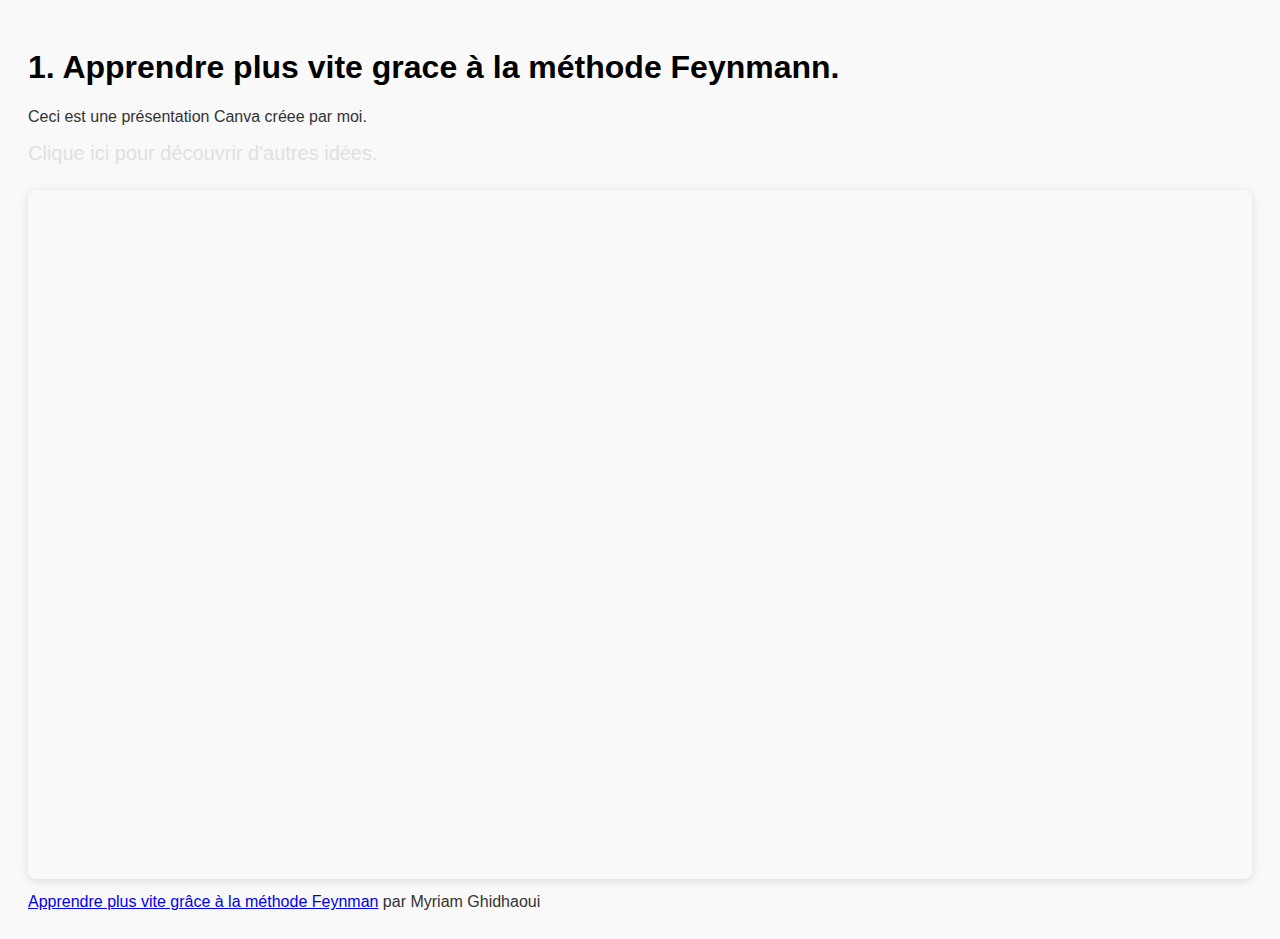
<file: index.html>
<!DOCTYPE html>
<html lang="fr">
<head>
<meta charset="UTF-8">
   <meta name="viewport" content="width=device-width, initial-scale=1.0">
<link rel="stylesheet" href="style.css">
</head>
<body>
  <h1>1. Apprendre plus vite grace à la méthode Feynmann. </h1>
  <p>Ceci est une présentation Canva créee par moi. </p>
  <script src="script.js"></script>

  <!-- Début de ta présentation Canva -->
  <a href="page2.html" class="lien-anime">Clique ici pour découvrir d'autres idées.</a>
  <div style="position: relative; width: 100%; height: 0; padding-top: 56.2500%;
      padding-bottom: 0; box-shadow: 0 2px 8px rgba(63,69,81,0.16); margin-top: 1.6em; margin-bottom: 0.9em; overflow: hidden;
      border-radius: 8px; will-change: transform;">
    <iframe loading="lazy" style="position: absolute; width: 100%; height: 100%; top: 0; left: 0; border: none; padding: 0;margin: 0;"
      src="https://www.canva.com/design/DAGriD8VB4Q/iUQXyy_ds7XF2AFduW5R7Q/view?embed"
      allowfullscreen="allowfullscreen" allow="fullscreen">
    </iframe>
  </div>

  <a href="https://www.canva.com/design/DAGriD8VB4Q/iUQXyy_ds7XF2AFduW5R7Q/view?utm_content=DAGriD8VB4Q&utm_campaign=designshare&utm_medium=embeds&utm_source=link" target="_blank" rel="noopener">Apprendre plus vite grâce à la méthode Feynman</a> par Myriam Ghidhaoui
  <!-- Fin de la présentation Canva -->

</body>
</file>
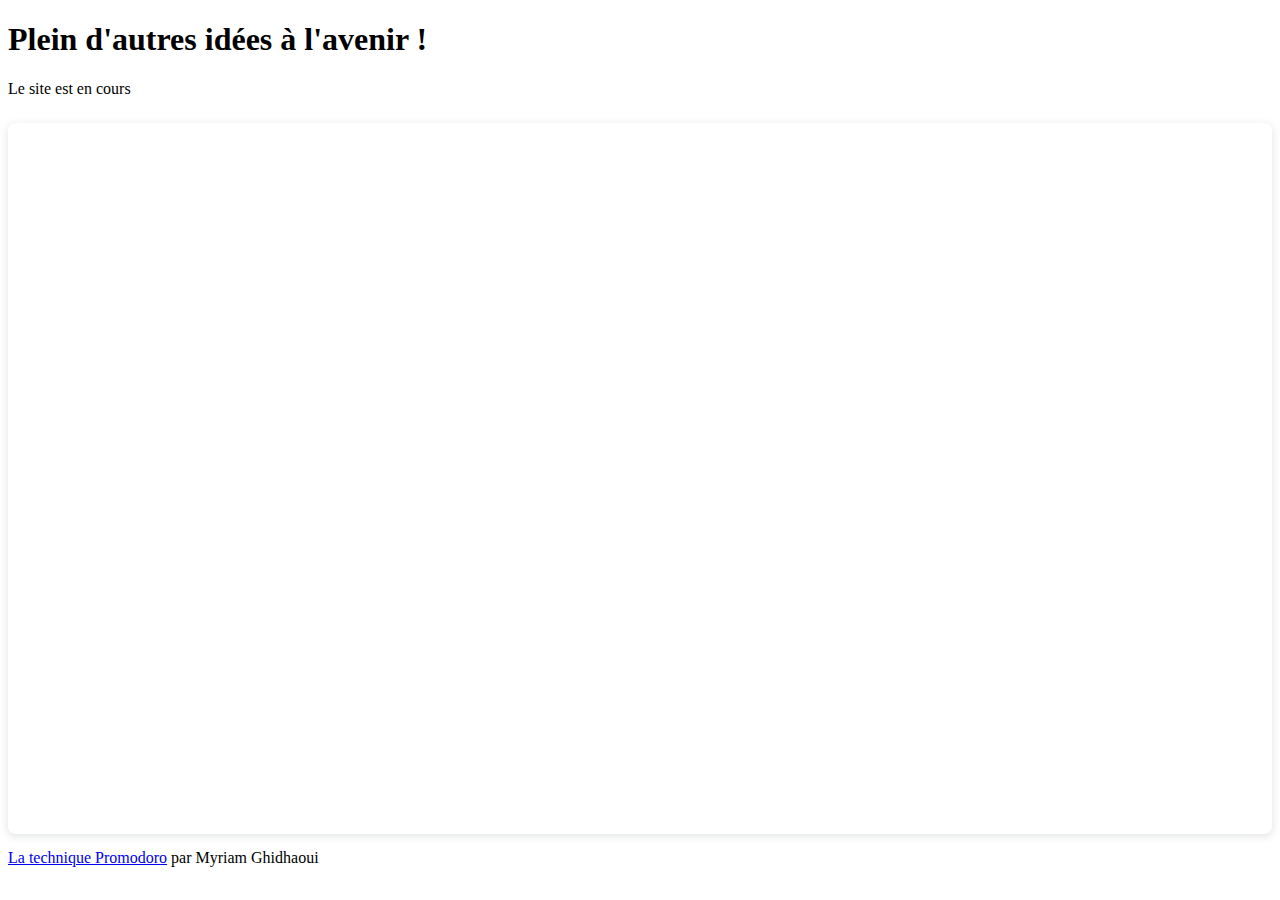
<file: page2.html>
<!DOCTYPE html>
<html lang="fr">
<head>
  <meta charset="UTF-8">
  <title>Page 2</title>
</head>
<body>
  <h1>Plein d'autres idées à l'avenir !</h1>
  <p>Le site est en cours</p>
  <div style="position: relative; width: 100%; height: 0; padding-top: 56.2500%;
 padding-bottom: 0; box-shadow: 0 2px 8px 0 rgba(63,69,81,0.16); margin-top: 1.6em; margin-bottom: 0.9em; overflow: hidden;
 border-radius: 8px; will-change: transform;">
  <iframe loading="lazy" style="position: absolute; width: 100%; height: 90%; top: 0; left: 0; border: none; padding: 0;margin: 0;"
    src="https://www.canva.com/design/DAGsGoEcPV8/N5VqRefZI4Fd-x7fP4A6Vw/view?embed" allowfullscreen="allowfullscreen" allow="fullscreen">
  </iframe>
</div>
<a href="https:&#x2F;&#x2F;www.canva.com&#x2F;design&#x2F;DAGsGoEcPV8&#x2F;N5VqRefZI4Fd-x7fP4A6Vw&#x2F;view?utm_content=DAGsGoEcPV8&amp;utm_campaign=designshare&amp;utm_medium=embeds&amp;utm_source=link" target="_blank" rel="noopener">La technique Promodoro</a> par Myriam Ghidhaoui
</body>
</html>
</file>
<file: style.css>
body {
    font-family : Arial, sans-serif;
    background-color: #f9f9f9;
    color: #333;
    padding: 20px;
}
h1 {
    color: black;
}
.lien-anime {
    display: inline-block;
    color: #e0e0e0;
    font-size: 20px;
    text-decoration: none;
    position: relative;
    transition: transform 0.3s ease;
  }
  .lien-anime::after {
    content: '';
    position: absolute;
    width: 100%;
    height: 2px;
    background-color: #007BFF;
    bottom: 0;
    left: 0;
    transform: scaleX(0);
    transform-origin: right;
    transition: transform 0.3s ease;
  }
  
  .lien-anime:hover {
    transform: scale(1.05);
  }
  
  .lien-anime:hover::after {
    transform: scaleX(1);
    transform-origin: left;
  }
</file>
